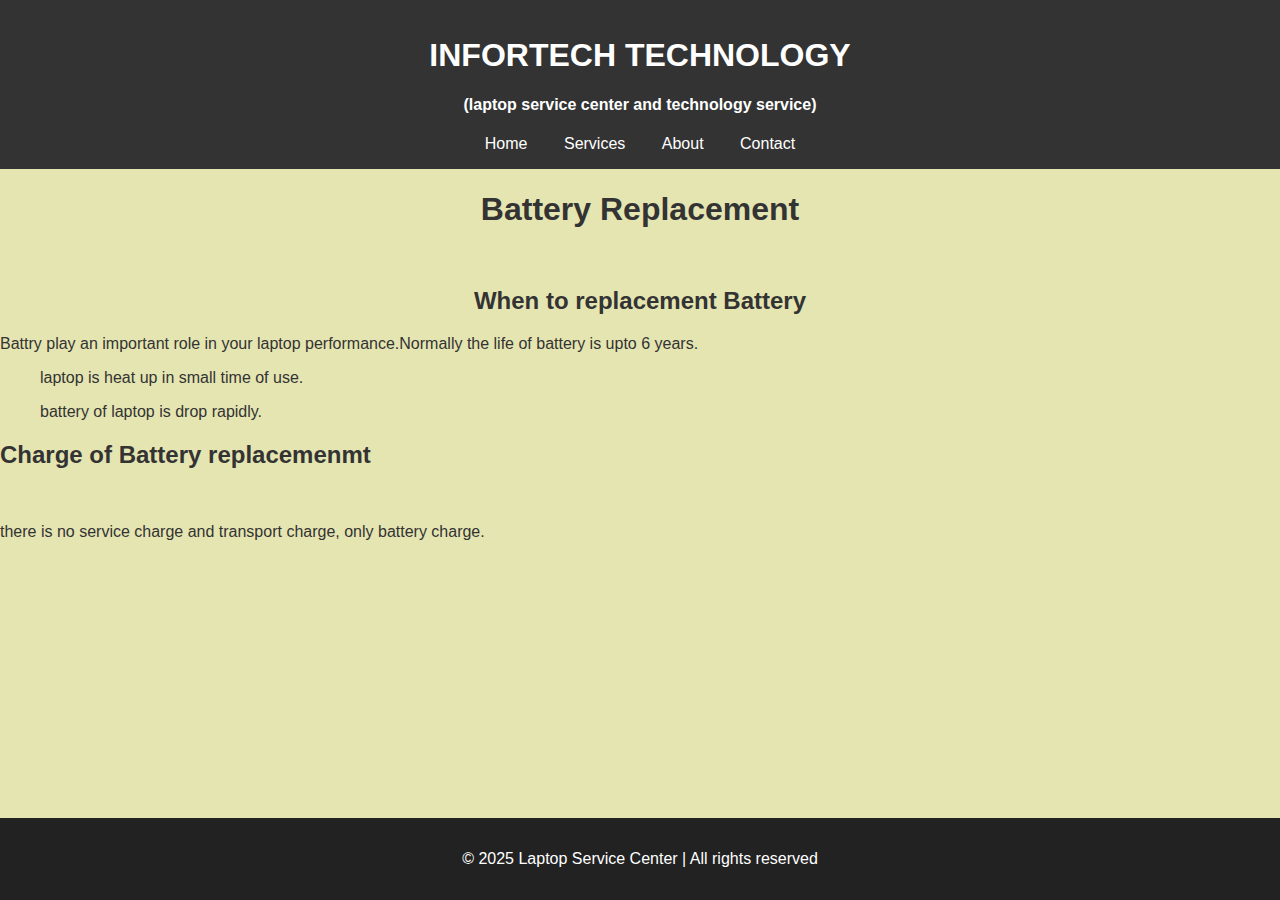
<file: batteryreplacement.html>
<!DOCTYPE html>
<html lang="en">
<head>
  <meta charset="UTF-8">
  <title>Infortech Technology</title>
  <link rel="stylesheet" href="style.css">
  <script defer src="script.js"></script>
</head>
<body style="background-color: rgb(229, 229, 177);">
  <header class="main-header">
    <div class="container">
      <h1>INFORTECH TECHNOLOGY</h1>
      <h4>(laptop service center and technology service) </h4>
      <nav>
        <a href="index.html">Home</a>
        <a href="services.html">Services</a>
        <a href="about.html">About</a>
        <a href="contact.html">Contact</a>
      </nav>
    </div>
  </header>
  <main>
    <h1 style="text-align: center;"> Battery Replacement</h1>
    <br>
    <h2 style="text-align: center;"> When to replacement <b> Battery</b></h2>

    <p>
       Battry play an important role in your laptop performance.Normally the life of battery is upto 6 years.<li>
        <ul>
            laptop is heat up in small time of use.
        </ul><ul>battery of laptop is drop rapidly.</ul>
       </li>
    </p>
    <h2>Charge of Battery replacemenmt </h2>
    <br>
    <p>
        there is no  service charge and transport  charge, only battery charge.
    </p>
  <footer>
    <p>&copy; 2025 Laptop Service Center | All rights reserved</p>
  </footer>
</body>
</html>
</file>
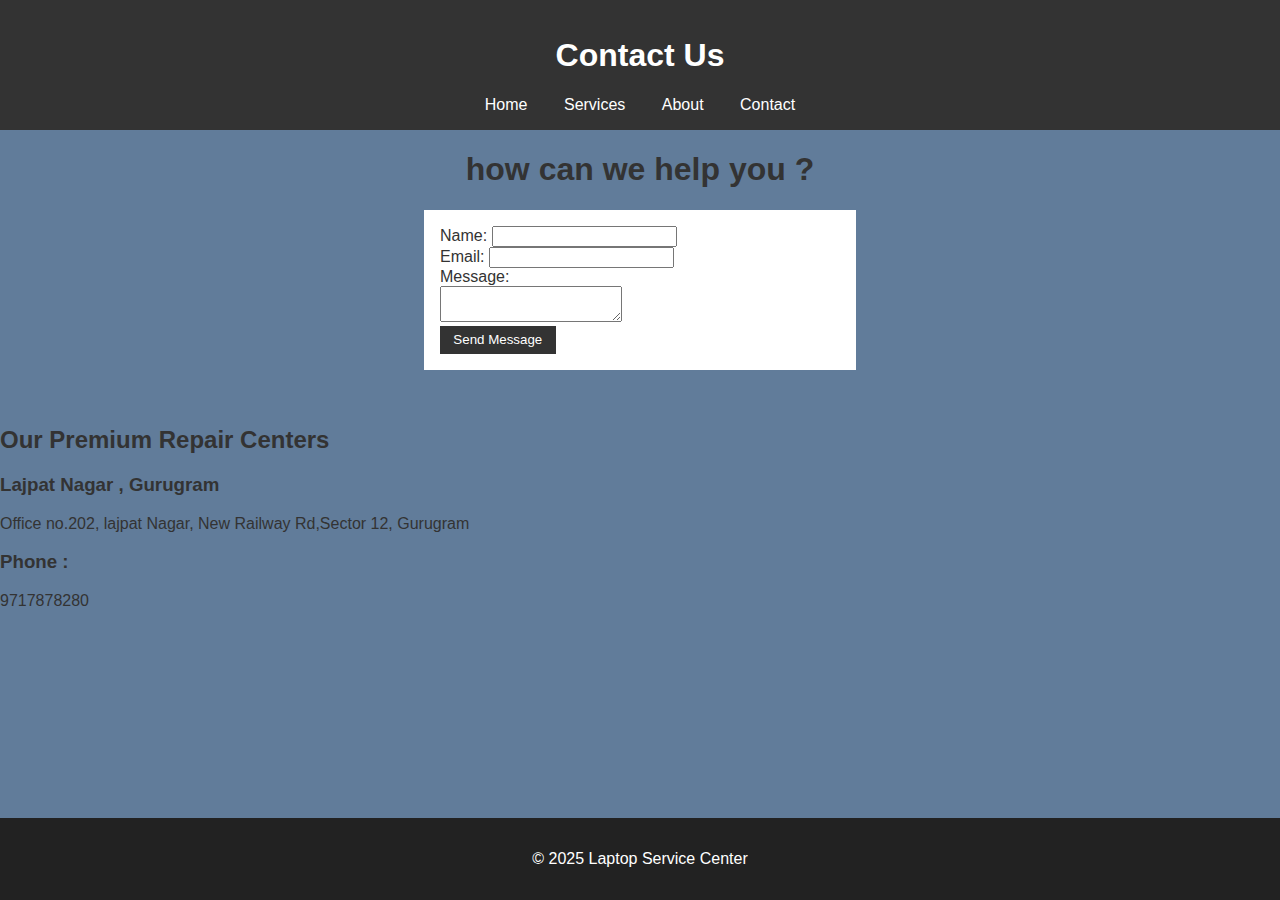
<file: contact.html>
<!DOCTYPE html>
<html lang="en">
<head>
  <meta charset="UTF-8">
  <title>Contact Us</title>
  <link rel="stylesheet" href="style.css">
  <script defer src="script.js"></script>
</head>
<body style="background-color:#617c9a;">
  <header>
    <h1>Contact Us</h1>
    <nav>
      <a href="index.html">Home</a>
      <a href="services.html">Services</a>
      <a href="about.html">About</a>
      <a href="contact.html">Contact</a>
    </nav>
  </header>
  <main>
    <h1 style="text-align: center;"> <B> how can we help you ?</B></h1>
    <form id="contactForm">
      <label>Name: <input type="text" name="name" required></label><br>
      <label>Email: <input type="email" name="email" required></label><br>
      <label>Message:<br><textarea name="message" required></textarea></label><br>
      <button type="submit">Send Message</button>
    </form> <br>
    <br> <h2> Our Premium Repair Centers</h2>
    <h3> Lajpat Nagar , Gurugram</h3>
    <p>Office no.202, lajpat Nagar, New Railway Rd,Sector 12, Gurugram</p>
    <h3>Phone :</h3>
    <P>9717878280</P>
  </main>
  <footer>
    <p>&copy; 2025 Laptop Service Center</p>
  </footer>
</body>
</html>
</file>
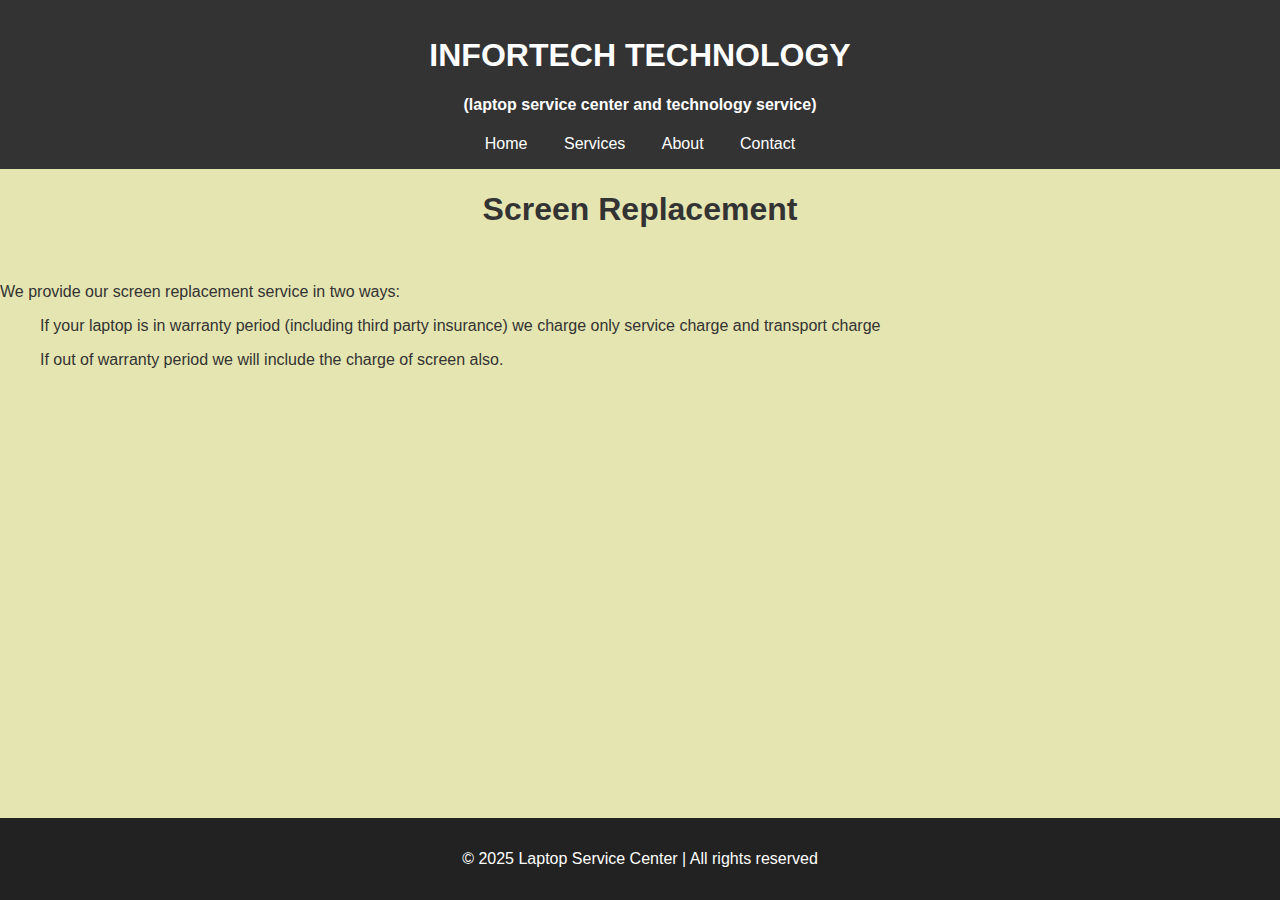
<file: screenreplacement.html>
<!DOCTYPE html>
<html lang="en">
<head>
  <meta charset="UTF-8">
  <title>Infortech Technology</title>
  <link rel="stylesheet" href="style.css">
  <script defer src="script.js"></script>
</head>
<body style="background-color: rgb(229, 229, 177);">
  <header class="main-header">
    <div class="container">
      <h1>INFORTECH TECHNOLOGY</h1>
      <h4>(laptop service center and technology service) </h4>
      <nav>
        <a href="index.html">Home</a>
        <a href="services.html">Services</a>
        <a href="about.html">About</a>
        <a href="contact.html">Contact</a>
      </nav>
    </div>
  </header>
  <main>
    <h1 style="text-align: center;"> Screen Replacement</h1>
    <br>
    <p>
        We provide our screen replacement service in two ways:
        <li><ul>If your laptop is in warranty period (including third party insurance) we charge only service charge and transport charge </ul>
        <ul> If out of warranty period we will include the charge of screen also. </ul></li>
    </p>
  <footer>
    <p>&copy; 2025 Laptop Service Center | All rights reserved</p>
  </footer>
</body>
</html>
</file>
<file: style.css>
body {
    font-family: Arial, sans-serif;
    margin: 0;
    padding: 0;
    background: #f4f4f4;
    color: #333;
  }
  header {
    background: #333;
    color: white;
    padding: 1em;
    text-align: center;
  }
  nav a {
    color: white;
    margin: 0 1em;
    text-decoration: none;
  }
  .hero img, .services-list img, main img {
    width: 100%;
    max-width: 400px;
    height: auto;
  }
  .services-list {
    list-style: none;
    padding: 0;
  }
  .services-list li {
    margin: 1em 0;
  }
  form {
    padding: 1em;
    background: white;
    max-width: 400px;
    margin: auto;
  }
  button {
    padding: 0.5em 1em;
    background: #333;
    color: white;
    border: none;
  }
  footer {
    text-align: center;
    background: #222;
    color: white;
    padding: 1em 0;
    position: fixed;
    bottom: 0;
    width: 100%;
  }
  
   .imageBox{
    margin-top: 20px;
    margin-bottom: 20px;
    margin-left: 40px;
    width:26vw;
    height: 26wh;
    box-shadow: 2px 4px 8px black;

   } 
  #image
  {
    width:25vw;
    height: 25wh;
  }
 .imageBox:hover{
    transform:translateY(-10px);
    box-shadow: 4px 8px 16px black;
 }
 .mainbox{
    display: flex;
    flex-direction: row;
    flex-wrap: wrap;
 }
</file>
